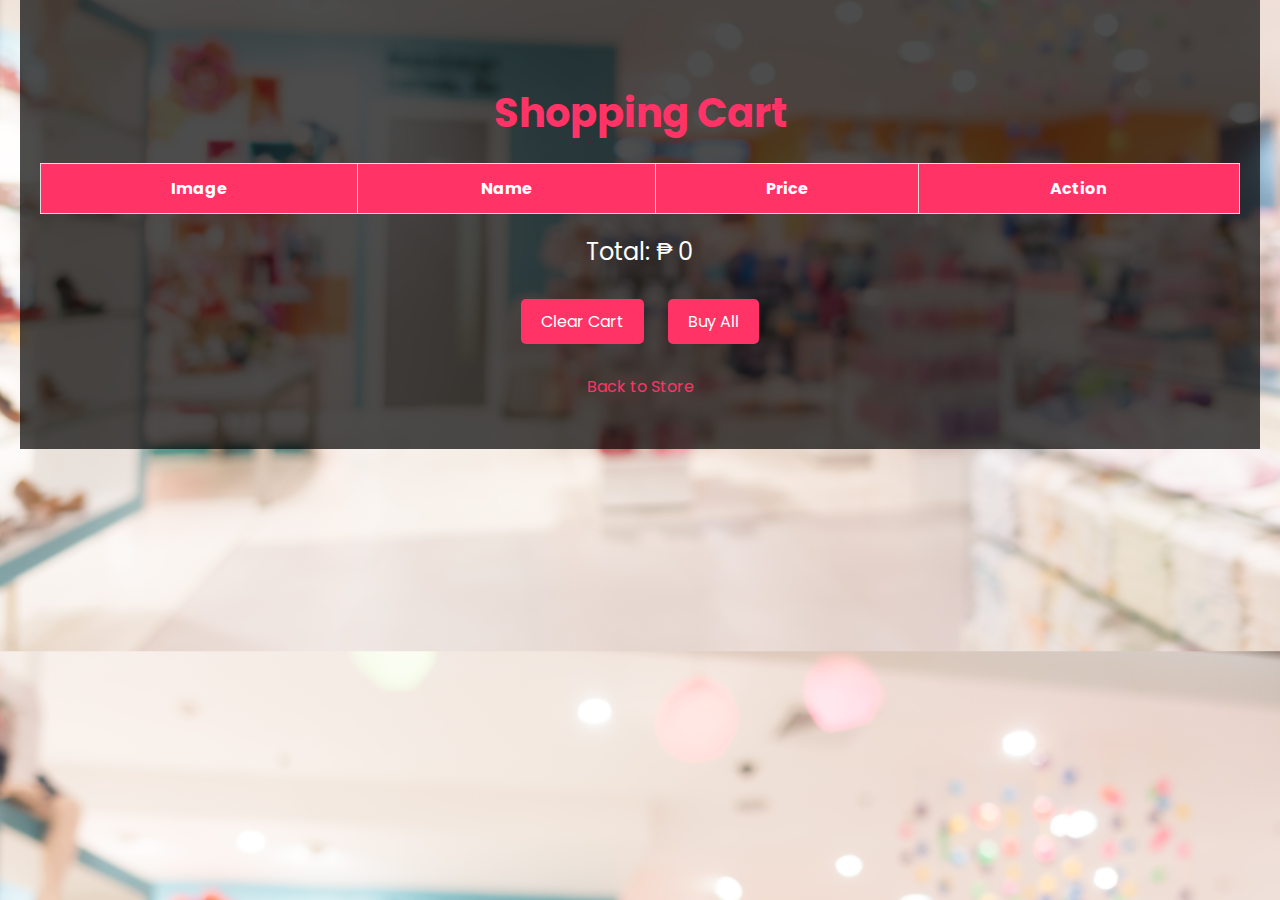
<file: cart.html>
<!DOCTYPE html>
<html lang="en">
<head>
    <meta charset="UTF-8">
    <meta name="viewport" content="width=device-width, initial-scale=1.0">
    <title>Shopping Cart</title>
    <link href="https://fonts.googleapis.com/css2?family=Poppins&display=swap" rel="stylesheet">
    <link rel="stylesheet" href="cart.css">
</head>
<body>
    <section>
        <h2>Shopping Cart</h2>

        <table class="cart-table">
            <thead>
                <tr>
                    <th>Image</th>
                    <th>Name</th>
                    <th>Price</th>
                    <th>Action</th>
                </tr>
            </thead>
            <tbody id="cart-table-body"></tbody>
        </table>

        <p id="cart-total" class="cart-total">Total: ₱0</p>

        <div class="cart-actions">
            <button class="clear-btn" onclick="clearCart()">Clear Cart</button>
            <button class="buy-all-btn" onclick="buyAll()">Buy All</button>
        </div>

        <a href="index.html" class="cart-link">Back to Store</a>
    </section>

<script>
    class Cart {
        constructor() {
            this.cart = JSON.parse(localStorage.getItem("cart")) || [];
            this.displayCart();
        }

        displayCart() {
            const cartTable = document.getElementById("cart-table-body");
            const totalPrice = this.cart.reduce((sum, item) => sum + item.price, 0);

            cartTable.innerHTML = this.cart.map((item, index) => `
                <tr>
                    <td><img src="${item.image}" class="cart-img"></td>
                    <td>${item.name}</td>
                    <td>₱${item.price}</td>
                    <td><button class="remove-item" data-index="${index}">Remove</button></td>
                </tr>
            `).join('');

            document.getElementById("cart-total").innerText = `Total: ₱ ${totalPrice}`;

            document.querySelectorAll(".remove-item").forEach(button => {
                button.addEventListener("click", (event) => {
                    const index = event.target.getAttribute("data-index");
                    this.removeItem(index);
                });
            });
        }

        removeItem(index) {
            this.cart.splice(index, 1);
            localStorage.setItem("cart", JSON.stringify(this.cart));
            this.displayCart();
        }

        clearCart() {
            localStorage.removeItem("cart");
            this.cart = [];
            this.displayCart();
        }

        buyAll() {
            if (this.cart.length === 0) {
                alert("Your cart is empty!");
                return;
            }
            alert("Purchase successful!");
            this.clearCart();
        }
    }

    const myCart = new Cart();

    function clearCart() {
        myCart.clearCart();
    }

    function buyAll() {
        myCart.buyAll();
    }
</script>
</body>
</html>
</file>
<file: cart.css>
body {
    font-family: 'Poppins', sans-serif;
    background-image: url('background.jpg');
    background-size: cover;
    background-position: center;
    color: #fff;
    margin: 0;
    padding: 0;
}

section {
    padding: 50px 20px;
    max-width: 1200px;
    margin: 0 auto;
    text-align: center;
    background-color: rgba(0, 0, 0, 0.7);
    color: #fff;
}

h2 {
    font-family: 'Poppins', sans-serif;
    font-size: 2.5rem;
    margin-bottom: 20px;
    color: #ff3366;
}

.cart-table {
    width: 100%;
    border-collapse: collapse;
    margin-bottom: 20px;
}

.cart-table th, .cart-table td {
    padding: 12px;
    text-align: center;
    border: 1px solid #ddd;
}

.cart-table th {
    background-color: #ff3366;
    color: #fff;
}

.cart-img {
    width: 60px;
    height: auto;
}

.cart-actions {
    text-align: center;
}

.cart-actions button {
    font-family: 'Poppins', sans-serif;
    background-color: #ff3366;
    color: #fff;
    border: none;
    padding: 10px 20px;
    font-size: 1rem;
    border-radius: 5px;
    cursor: pointer;
    margin: 10px;
    transition: 0.3s;
}

.cart-actions button:hover {
    background-color: #ff6655;
}

.cart-total {
    font-family: 'Poppins', sans-serif;
    font-size: 1.5rem;
    text-align: center;
    margin: 20px 0;
}

.cart-link {
    font-family: 'Poppins', sans-serif;
    display: block;
    text-align: center;
    font-size: 1rem;
    color: #ff3366;
    text-decoration: none;
    margin-top: 20px;
}

.cart-link:hover {
    text-decoration: underline;
}

.remove-item {
    font-family: 'Poppins', sans-serif;
    background-color: #dc3545;
    color: #fff;
    border: none;
    padding: 10px 15px;
    font-size: 15px;
    font-weight: bold;
    border-radius: 5px;
    cursor: pointer;
    margin: 5px;
    transition: background-color 0.2s ease, transform 0.2s ease;
}

.remove-item:hover {
    background-color: #c82333;
}

.remove-item:active {
    background-color: #a71d2a;
    transform: scale(0.95);
}
</file>
